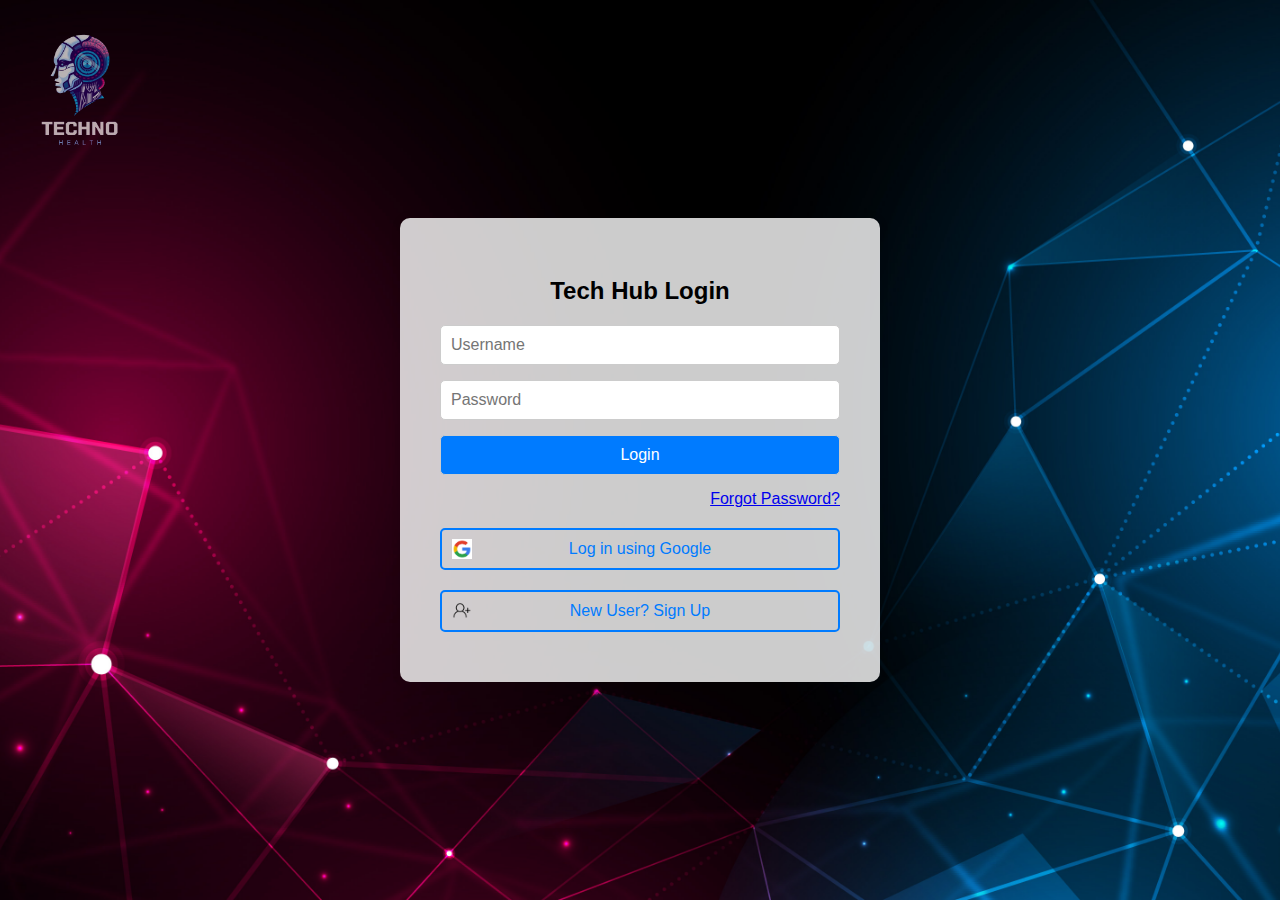
<file: index.html>
<!DOCTYPE html>
<html lang="en">
<head>
    <meta charset="UTF-8">
    <meta name="viewport" content="width=device-width, initial-scale=1.0">
    <title>Tech Hub Login</title>
    <style>
        body {
            font-family: Arial, sans-serif;
            margin: 0;
            padding: 0;
            display: flex;
            justify-content: center;
            align-items: center;
            height: 100vh;
            background-image: url('1.jpg'); /* Online background image link */
            background-size: cover;
            background-position: center;
        }

        .login-container {
            background-color: rgba(255, 255, 255, 0.8); /* Semi-transparent background */
            padding: 40px;
            border-radius: 10px;
            box-shadow: 0 0 10px rgba(0, 0, 0, 0.1);
            text-align: center;
            max-width: 400px;
            width: 100%;
            position: relative;
        }

        h2 {
            margin-bottom: 20px;
        }

        .company-name {
            position: absolute;
            top: 30px;
            left: 30px;
            font-size: 34px;
            font-weight: bold;
            color: #fff; /* Company name color */
            transition: color 0.3s ease;
        }

        .company-name:hover {
            color: #007bff; /* Change color on hover */
        }

        .logo {
            width: 150px; /* Adjust the width of the logo */
            position: absolute;
            top: 15px;
            left: 80px;
            transform: translateX(-50%);
            opacity: 0.7;
        }

        input[type="text"],
        input[type="password"],
        input[type="submit"] {
            width: 100%;
            padding: 10px;
            margin-bottom: 15px;
            border-radius: 5px;
            border: 1px solid #ccc;
            box-sizing: border-box;
            font-size: 16px;
        }

        input[type="submit"] {
            background-color: #007bff;
            color: #fff;
            cursor: pointer;
        }

        input[type="submit"]:hover {
            background-color: #0056b3;
        }

        .forgot-password {
            text-align: right;
            margin-bottom: 10px;
        }

        .login-option {
            margin-top: 20px;
        }

        .login-option a {
            display: block;
            padding: 10px;
            border: 2px solid #007bff; /* Border color */
            border-radius: 5px;
            text-decoration: none;
            color: #007bff;
            transition: all 0.3s ease;
            margin-bottom: 10px;
            position: relative;
        }

        .login-option a:hover {
            background-color: #007bff;
            color: #fff;
            text-decoration: none;
        }

        .google-logo {
            background: url('Google-Logo.jpg') no-repeat;
            background-size: 20px 20px; /* Adjust size */
            background-position: 10px center;
            padding-left: 40px; /* Space for the logo */
        }

        .new-user-logo {
            background: url('new user.png') no-repeat;
            background-size: 20px 20px; /* Adjust size */
            background-position: 10px center;
            padding-left: 40px; /* Space for the logo */
        }
    </style>
</head>
<body>
    <div class="company-name"></div> <!-- Company name -->
    <img src="logo.png" alt="Techno Health Logo" class="logo" > <!-- Logo -->
    <div class="login-container">
        <h2>Tech Hub Login</h2>
        <form action="new4.html">
            <input type="text" name="username" placeholder="Username" required>
            <input type="password" name="password" placeholder="Password" required>
            <input type="submit" value="Login">
            
        </form>
        <div class="forgot-password">
            <a href="#">Forgot Password?</a>
        </div>
        <div class="login-option">
            <a href="#" class="google-logo">Log in using Google</a>
        </div>
        <div class="login-option">
            <a href="#" class="new-user-logo">New User? Sign Up</a>
        </div>
    </div>
</body>
</html>
</file>
